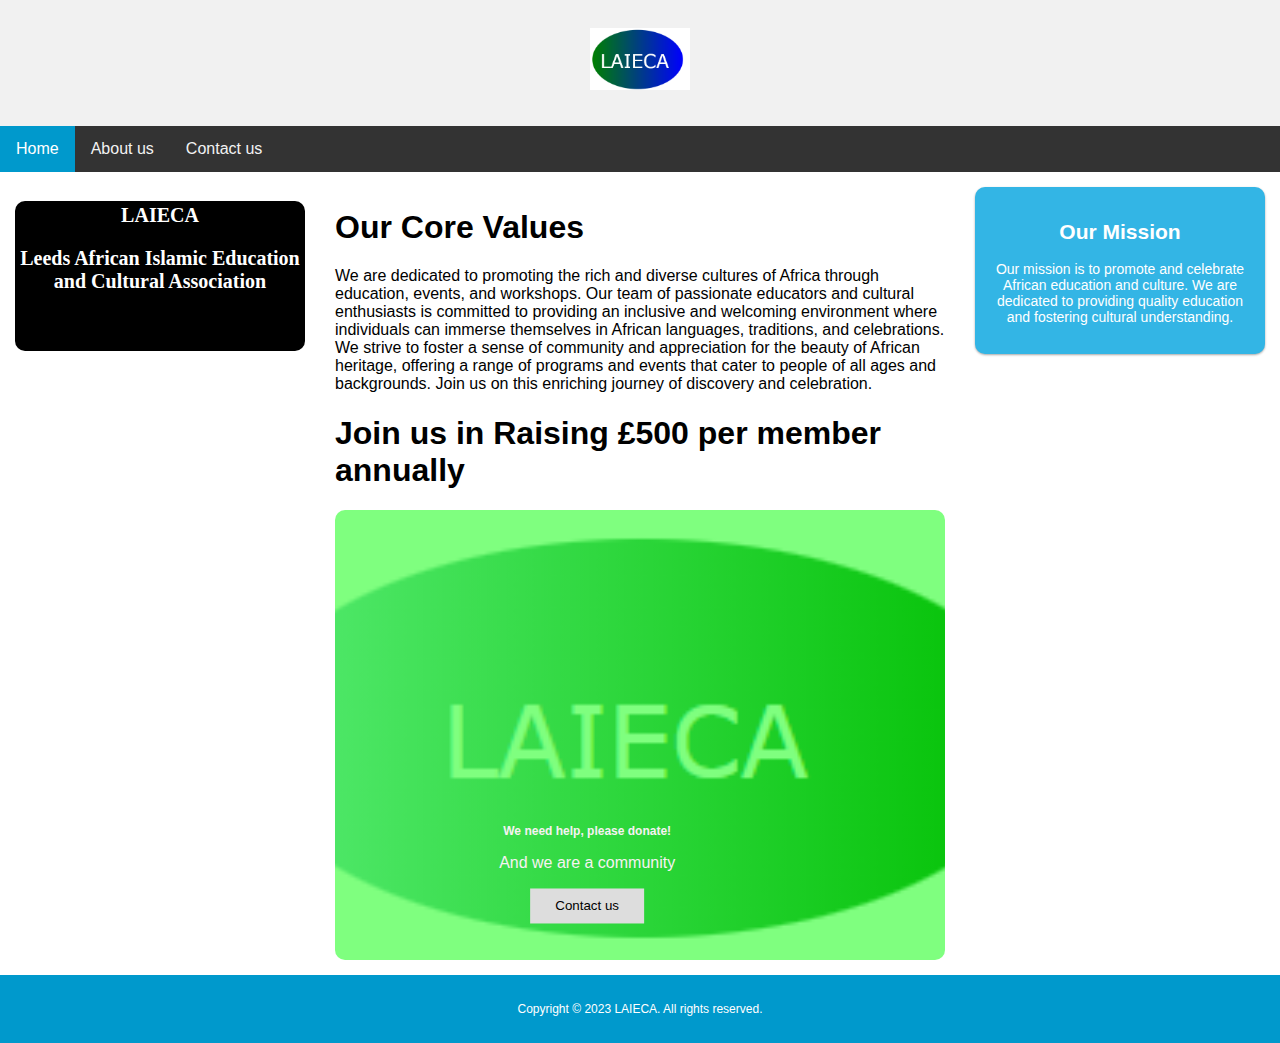
<file: index.html>
<!DOCTYPE html>
<html lang="en">
<head>
    <meta charset="UTF-8">
    <meta name="viewport" content="width=device-width, initial-scale=1.0">
    <title>Leeds African Islamic and Cultural Association</title>
    <link rel="icon" type="image/x-icon" href="/images/favicon.ico">
    <link rel="preconnect" href="https://fonts.googleapis.com">
    <link rel="preconnect" href="https://fonts.gstatic.com" crossorigin>
    <link href="https://fonts.googleapis.com/css2?family=Kaushan+Script&family=Nunito+Sans:wght@400;700&family=Poppins:ital,wght@0,400;0,500;0,700;1,500&family=Roboto:wght@300;400;500;700&display=swap" rel="stylesheet">
    <link rel="stylesheet" href="./style.css">
    <script defer src="activePage.js"></script>
</head>
<body>
    
  <div class="header">
    <a href="./contact.html"><h1><img src="images/laieca4.png" width="100" alt="logo laieca"></h1></a>
</div>
  
  <div class="topnav">
    <a href="./index.html">Home</a>
    <a href="./about.html">About us</a>
    <a href="./contact.html">Contact us</a>
  </div>
      
      
<div class="row">
  <div class="col-3 col-s-3 menu">
    <h1 class="glow">LAIECA <br/><p>Leeds African Islamic Education and Cultural Association</p></h1>
    
  </div>

  <div class="col-6 col-s-9">
    <h1>Our Core Values</h1>
    <p> We are dedicated to promoting the rich and diverse cultures of Africa through education, events, and workshops. Our team of passionate educators and cultural enthusiasts is committed to providing an inclusive and welcoming environment where individuals can immerse themselves in African languages, traditions, and celebrations. We strive to foster a sense of community and appreciation for the beauty of African heritage, offering a range of programs and events that cater to people of all ages and backgrounds. Join us on this enriching journey of discovery and celebration.</p>
    <h1>Join us in Raising £500 per member annually</h1>
    <div class="hero-image">
      <div class="hero-text">
        <h1 style="font-size:12px">We need help, please donate!</h1>
        <p>And we are a community</p>
        <a href="./contact.html"><button>Contact us</button></a>
      </div>
    </div>
    
  </div>

  <div class="col-3 col-s-12">
    <div class="aside">
      <h2>Our Mission</h2>
      <p>Our mission is to promote and celebrate African education and culture.

        We are dedicated to providing quality education and fostering cultural understanding.</p>
      
    </div>
  </div>
</div>
      
      <div class="footer">
        <p>Copyright &#169 2023 LAIECA. All rights reserved.</p>
      </div>
      


</body>
</html>
</file>
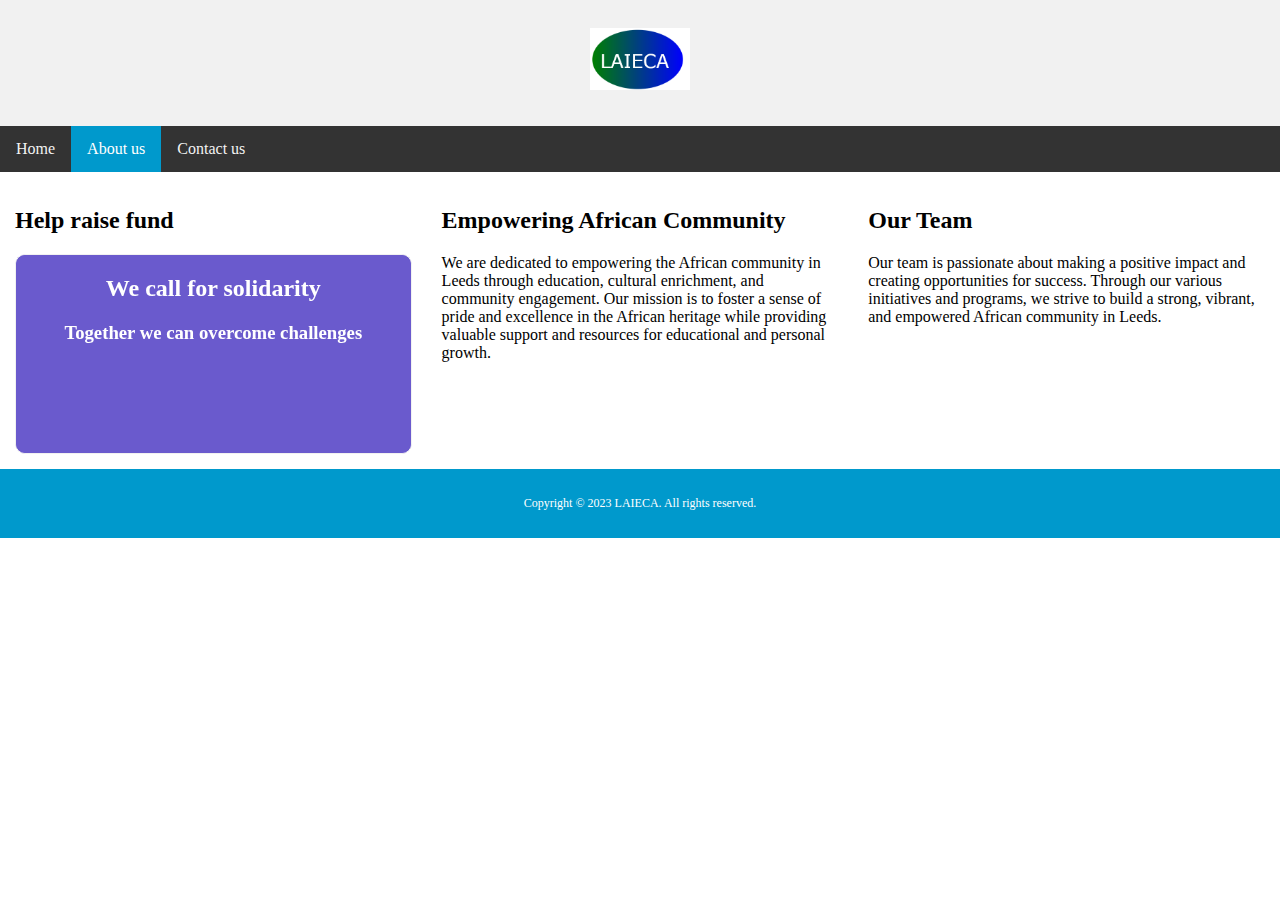
<file: about.html>
<!DOCTYPE html>
<html lang="en">
    <head>
        <meta charset="UTF-8">
        <meta name="viewport" content="width=device-width, initial-scale=1.0">
        <title>Leeds African Islamic and Cultural Association</title>
        <link rel="icon" type="image/x-icon" href="/images/favicon.ico">
        <link rel="preconnect" href="https://fonts.googleapis.com">
        <link rel="preconnect" href="https://fonts.gstatic.com" crossorigin>
        <link href="https://fonts.googleapis.com/css2?family=Kaushan+Script&family=Nunito+Sans:wght@400;700&family=Poppins:ital,wght@0,400;0,500;0,700;1,500&family=Roboto:wght@300;400;500;700&display=swap" rel="stylesheet">
        <link rel="stylesheet" href="./style2.css">
        <script defer src="activePage.js"></script>
    </head>
    <body>
        <div class="header">
            <a href="./index.html"><h1><img src="images/laieca4.png" width="100" alt="logo laieca"></h1></a>
        </div>
          
          <div class="topnav">
            <a href="./index.html">Home</a>
            <a href="./about.html">About us</a>
            <a href="./contact.html">Contact us</a>
          </div>
          
          <div class="row">
            <div class="column">
              <h2>Help raise fund</h2>
              <div class="flip-box">
                <div class="flip-box-inner">
                  <div class="flip-box-front">
                    <h2>We call for solidarity</h2>
                    <h3>Together we can overcome challenges</h3>
                  </div>
                  <div class="flip-box-back">
                    <h2>£500 annually</h2>
                  </div>
                </div>
              </div>
            </div>
            
            <div class="column">
              <h2>Empowering African Community</h2>
              <p> We are dedicated to empowering the African community in Leeds through education, cultural enrichment, and community engagement. Our mission is to foster a sense of pride and excellence in the African heritage while providing valuable support and resources for educational and personal growth.</p>
            </div>
            
            <div class="column">
              <h2>Our Team</h2>
              <p>Our team is passionate about making a positive impact and creating opportunities for success. Through our various initiatives and programs, we strive to build a strong, vibrant, and empowered African community in Leeds.</p>
            </div>
          </div>
          <div class="footer">
            <p>Copyright &#169 2023 LAIECA. All rights reserved.</p>
          </div>
    </body>

</html>
</file>
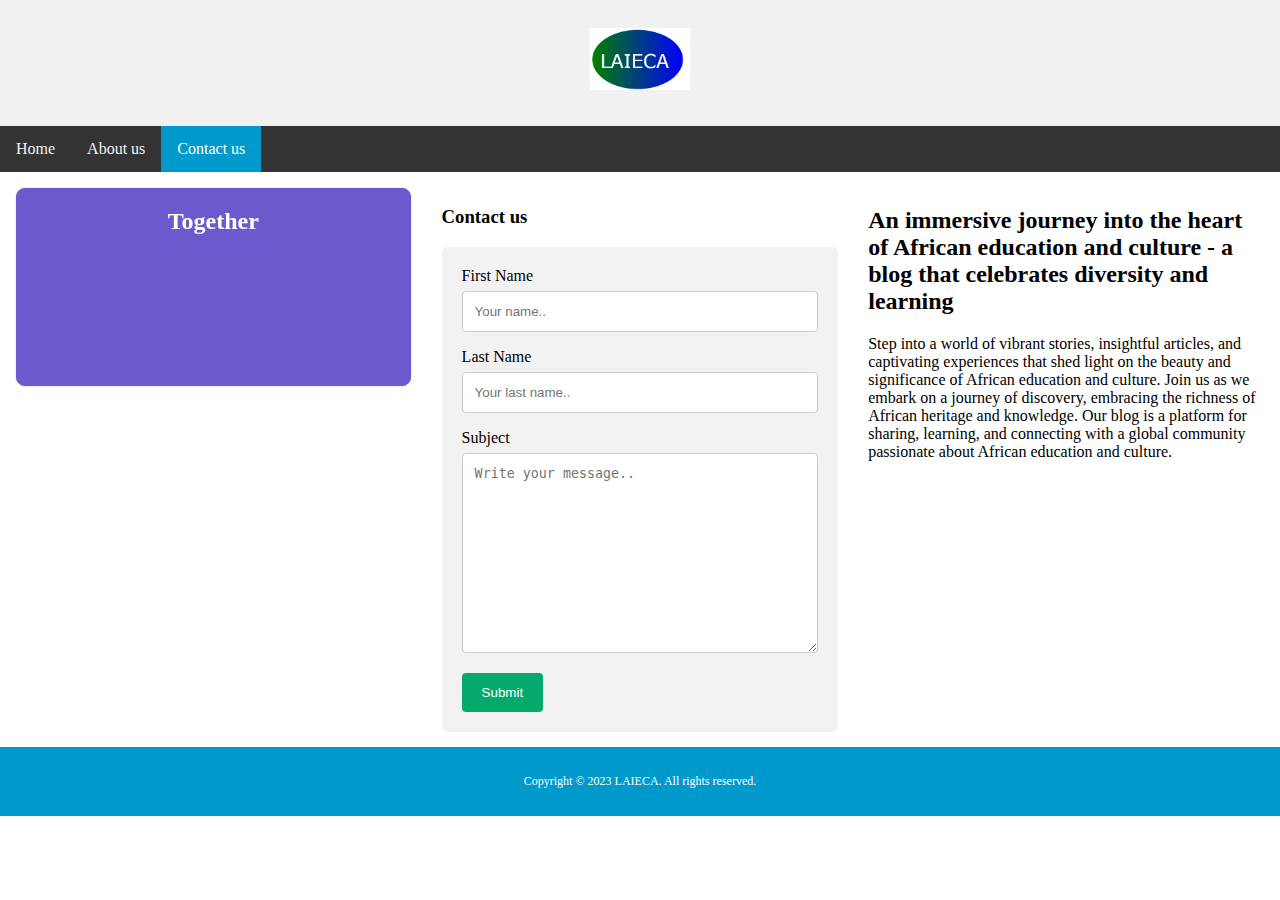
<file: contact.html>
<!DOCTYPE html>
<html lang="en">
    <head>
        <meta charset="UTF-8">
        <meta name="viewport" content="width=device-width, initial-scale=1.0">
        <title>Leeds African Islamic and Cultural Association</title>
        <link rel="icon" type="image/x-icon" href="/images/favicon.ico">
        <link rel="preconnect" href="https://fonts.googleapis.com">
        <link rel="preconnect" href="https://fonts.gstatic.com" crossorigin>
        <link href="https://fonts.googleapis.com/css2?family=Kaushan+Script&family=Nunito+Sans:wght@400;700&family=Poppins:ital,wght@0,400;0,500;0,700;1,500&family=Roboto:wght@300;400;500;700&display=swap" rel="stylesheet">
        <link rel="stylesheet" href="./style2.css">
        <script defer src="activePage.js"></script>
    </head>
    <body>
        <div class="header">
            <a href="./index.html"><h1><img src="images/laieca4.png" width="100" alt="logo laieca"></h1></a>
        </div>
          
          <div class="topnav">
            <a href="./index.html">Home</a>
            <a href="./about.html">About us</a>
            <a href="./contact.html">Contact us</a>
          </div>
          
          <div class="row">
            <div class="column">
              <div class="flip-box">
                <div class="flip-box-inner">
                  <div class="flip-box-front">
                    <h2>Together</h2>
                  </div>
                  <div class="flip-box-back">
                    <h2>We can make things happen</h2>
                  </div>
                </div>
              </div>
            </div>
            
            <div class="column">
              <h3>Contact us</h3>

<div class="container">
  <form action="https://api.web3forms.com/submit" method="POST">
    <input type="hidden" name="access_key" value="eb29dbf1-c231-4645-a5e6-c6ba04a372cb">
    <label for="fname">First Name</label>
    <input type="text" id="fname" name="firstname" placeholder="Your name.." required>

    <label for="lname">Last Name</label>
    <input type="text" id="lname" name="lastname" placeholder="Your last name.." required>

    <label for="subject">Subject</label>
    <textarea id="subject" name="subject" placeholder="Write your message.." style="height:200px" required ></textarea>

    <input type="submit" value="Submit">
  </form>
</div>
            </div>
            
            <div class="column">
              <h2>An immersive journey into the heart of African education and culture - a blog that celebrates diversity and learning</h2>
              <p>Step into a world of vibrant stories, insightful articles, and captivating experiences that shed light on the beauty and significance of African education and culture.

                Join us as we embark on a journey of discovery, embracing the richness of African heritage and knowledge. Our blog is a platform for sharing, learning, and connecting with a global community passionate about African education and culture.</p>
            </div>
          </div>
          <div class="footer">
            <p>Copyright &#169 2023 LAIECA. All rights reserved.</p>
          </div>
    </body>

</html>
</file>
<file: style.css>
* {
  box-sizing: border-box;
  
}

body, html {
  height: 100%;
  margin: 0;
  font-family:"outfit", Helvetica, sans-serif;
}
/* Style the header */
.header {
  background-color: #f1f1f1;
  padding: 7px;
  text-align: center;
}

/* Style the top navigation bar */
.topnav {
  overflow: hidden;
  background-color: #333;
}

/* Style the topnav links */
.topnav a {
  float: left;
  display: block;
  color: #f2f2f2;
  text-align: center;
  padding: 14px 16px;
  text-decoration: none;
}

a:is(:link, :active, :visited).active{
  color:white;
  background-color: #0099cc;
}

/* Change color on hover */
.topnav a:hover {
  background-color: #ddd;
  color: black;
}




.row::after {
  content: "";
  clear: both;
  display: table;
}

[class*="col-"] {
  float: left;
  padding: 15px;
}



.menu ul {
  list-style-type: none;
  margin: 0;
  padding: 0;
}

.menu li {
  padding: 8px;
  margin-bottom: 7px;
  background-color: #33b5e5;
  color: #ffffff;
  box-shadow: 0 1px 3px rgba(0,0,0,0.12), 0 1px 2px rgba(0,0,0,0.24);
}

.menu li:hover {
  background-color: #0099cc;
}


/* glowing */

.glow {
  background-color: black;
  font-family: cursive;
  font-size: 20px;
  color: #fff;
  text-align: center;
  animation: glow 1s ease-in-out infinite alternate;
  height:150px;
  width:100%;
  padding-top: 3px;
  border-radius:10px;
  
}

@keyframes glow {
  from {
    text-shadow: 0 0 10px #fff, 0 0 20px #fff, 0 0 30px #e60073, 0 0 40px #e60073, 0 0 50px #e60073, 0 0 60px #e60073, 0 0 70px #e60073;
  }
  
  to {
    text-shadow: 0 0 20px #fff, 0 0 30px #ff4da6, 0 0 40px #ff4da6, 0 0 50px #ff4da6, 0 0 60px #ff4da6, 0 0 70px #ff4da6, 0 0 80px #ff4da6;
  }
}

/*   Image hero*/
.hero-image {
  background-image: linear-gradient(rgba(0, 255, 0, 0.5), rgba(0, 255, 0, 0.5)), url("./images/laieca7.png");
  height:50vh;
  width: 100%;
 overflow: hidden;
  background-position: center;
  background-repeat: no-repeat;
  background-size: cover;
  position: relative;
  border-radius:10px;
}

.hero-text {
  text-align: center;
  position: absolute;
  top: 80%;
  left: 50%;
  transform: translate(-80%, -50%);
  color: rgb(246, 242, 242);
}

.hero-text button {
  border: none;
  outline: 0;
  display: inline-block;
  padding: 10px 25px;
  color: black;
  background-color: #ddd;
  text-align: center;
  cursor: pointer;
}

.hero-text button:hover {
  background-color: #555;
  color: white;
}





.aside {
  background-color: #33b5e5;
  padding: 15px;
  color: #ffffff;
  text-align: center;
  font-size: 14px;
  border-radius:10px;
  box-shadow: 0 1px 3px rgba(0,0,0,0.12), 0 1px 2px rgba(0,0,0,0.24);
}

.footer {
  background-color: #0099cc;
  color: #ffffff;
  text-align: center;
  font-size: 12px;
  padding: 15px;
}

/* For mobile phones: */
[class*="col-"] {
  width: 100%;
}

@media only screen and (min-width: 600px) {
  /* For tablets: */
  .col-s-1 {width: 8.33%;}
  .col-s-2 {width: 16.66%;}
  .col-s-3 {width: 25%;}
  .col-s-4 {width: 33.33%;}
  .col-s-5 {width: 41.66%;}
  .col-s-6 {width: 50%;}
  .col-s-7 {width: 58.33%;}
  .col-s-8 {width: 66.66%;}
  .col-s-9 {width: 75%;}
  .col-s-10 {width: 83.33%;}
  .col-s-11 {width: 91.66%;}
  .col-s-12 {width: 100%;}
}
@media only screen and (min-width: 768px) {
  /* For desktop: */
  .col-1 {width: 8.33%;}
  .col-2 {width: 16.66%;}
  .col-3 {width: 25%;}
  .col-4 {width: 33.33%;}
  .col-5 {width: 41.66%;}
  .col-6 {width: 50%;}
  .col-7 {width: 58.33%;}
  .col-8 {width: 66.66%;}
  .col-9 {width: 75%;}
  .col-10 {width: 83.33%;}
  .col-11 {width: 91.66%;}
  .col-12 {width: 100%;}
}
</file>
<file: style2.css>
* {
    box-sizing: border-box;
  }
  
  body {
    margin: 0;
  }
  
  /* Style the header */
  .header {
    background-color: #f1f1f1;
    padding: 7px;
    text-align: center;
  }
  
  /* Style the top navigation bar */
  .topnav {
    overflow: hidden;
    background-color: #333;
  }
  
  /* Style the topnav links */
  .topnav a {
    float: left;
    display: block;
    color: #f2f2f2;
    text-align: center;
    padding: 14px 16px;
    text-decoration: none;
  }

  a:is(:link, :active, :visited).active{
    color:white;
    background-color: #0099cc;
  }
  
  /* Change color on hover */
  .topnav a:hover {
    background-color: #ddd;
    color: black;
  }


   
  
  /* Create three equal columns that floats next to each other */
  .column {
    float: left;
    width: 33.33%;
    padding: 15px;
  }
  
  /* Clear floats after the columns */
  .row::after {
    content: "";
    display: table;
    clear: both;
  }
  
  /* Responsive layout - makes the three columns stack on top of each other instead of next to each other */
  @media screen and (max-width:600px) {
    .column {
      width: 100%;
    }
  }


  

/* contact form*/
input[type=text], select, textarea {
  width: 100%;
  padding: 12px;
  border: 1px solid #ccc;
  border-radius: 4px;
  box-sizing: border-box;
  margin-top: 6px;
  margin-bottom: 16px;
  resize: vertical;
}

input[type=submit] {
  background-color: #04AA6D;
  color: white;
  padding: 12px 20px;
  border: none;
  border-radius: 4px;
  cursor: pointer;
}

input[type=submit]:hover {
  background-color: #45a049;
}

.container {
  border-radius: 5px;
  background-color: #f2f2f2;
  padding: 20px;
}

/*flip box*/

.flip-box {
  background-color: slateblue;
  width:100%;
  height: 200px;
  border: 1px solid #f1f1f1;
  perspective: 1000px;
  border-radius:10px;
}

.flip-box-inner {
  position: relative;
  width: 100%;
  height: 100%;
  text-align: center;
  transition: transform 0.8s;
  transform-style: preserve-3d;
}

.flip-box:hover .flip-box-inner {
  transform: rotateX(180deg);
}

.flip-box-front, .flip-box-back {
  position: absolute;
  width: 100%;
  height: 100%;
  border-radius:10px;
  -webkit-backface-visibility: hidden;
  backface-visibility: hidden;
}

.flip-box-front {
  background-color: slateblue;
  color:#fff;
}

.flip-box-back {
  background-color: dodgerblue;
  color: #fff;
  transform: rotateX(180deg);
}





  .footer {
    background-color: #0099cc;
    color: #ffffff;
    text-align: center;
    font-size: 12px;
    padding: 15px;
  }
</file>
